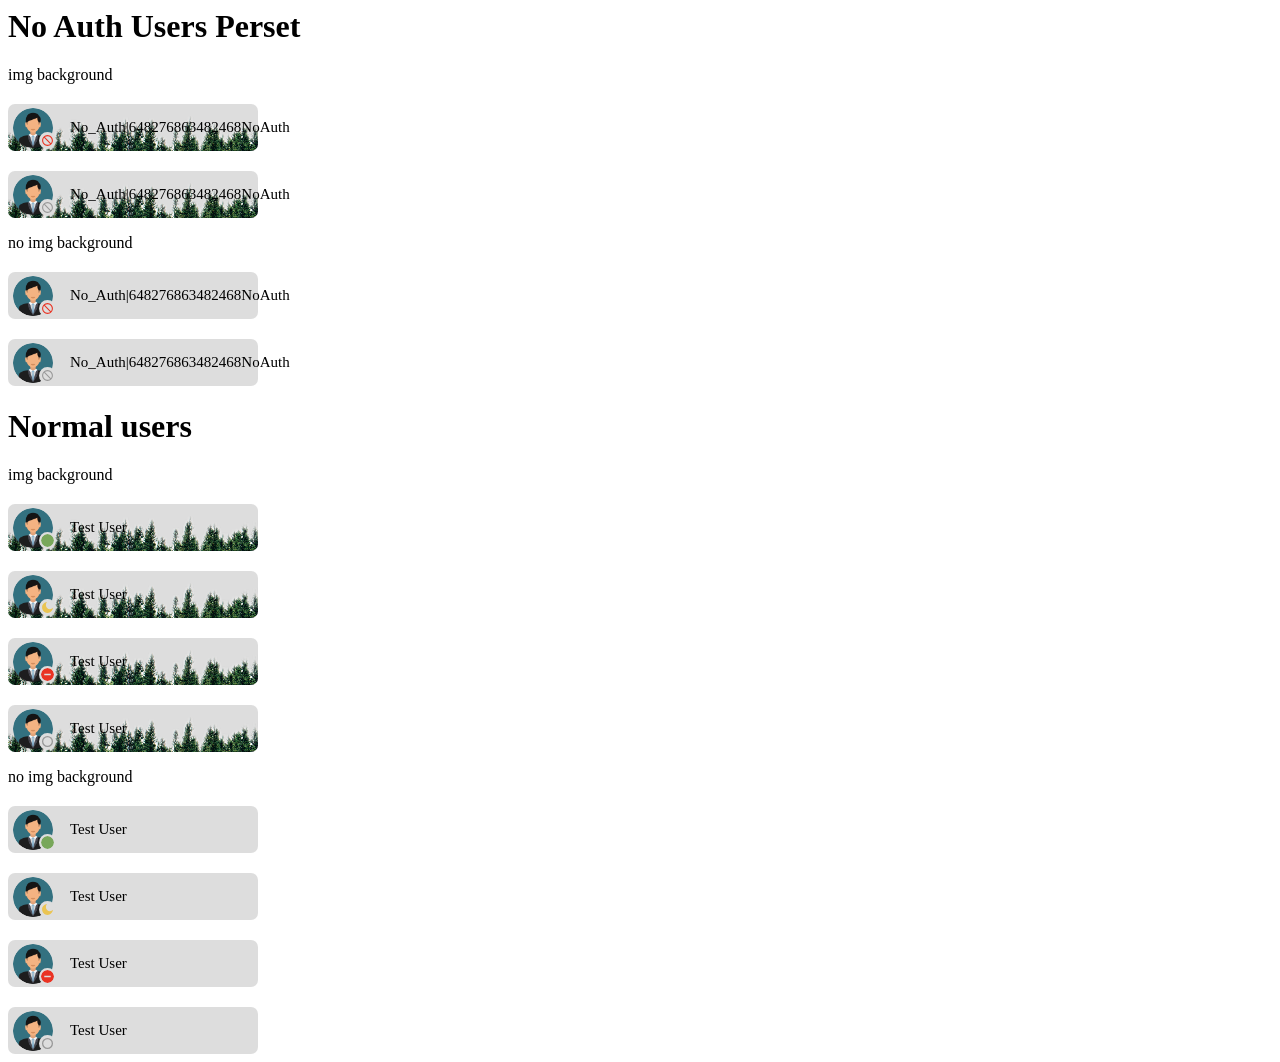
<file: index.html>
<html lang="en">
<head>
  <meta charset="UTF-8">
  <meta name="viewport" content="width=device-width, initial-scale=1.0">
  <link rel="stylesheet" href="./css/test/test.css">
  <title>Document</title>
</head>
<body>
  <h1>No Auth Users Perset</h1>
  <p>img background</p>
  <section class="User-Div1">
    <div class="User-Status-Div">
      <img src="./images/PNG/User_Icon_PlaceHolder.png" alt="" class="User-Icon">
      <img src="./images/SVG/status-indexator/No_Auth_Status_Icon_Online.svg" alt="" class="User-status-icon">
    </div>
    <p class="User-Text">No_Auth|648276863482468NoAuth</p>
  </section>
  <section class="User-Div1">
    <div class="User-Status-Div">
      <img src="./images/PNG/User_Icon_PlaceHolder.png" alt="" class="User-Icon">
      <img src="./images/SVG/status-indexator/No_Auth_status_Icon_Offline.svg" alt="" class="User-status-icon">
    </div>
    <p class="User-Text">No_Auth|648276863482468NoAuth</p>
  </section>
  <p>no img background</p>
    <section class="User-Div">
    <div class="User-Status-Div">
      <img src="./images/PNG/User_Icon_PlaceHolder.png" alt="" class="User-Icon">
      <img src="./images/SVG/status-indexator/No_Auth_Status_Icon_Online.svg" alt="" class="User-status-icon">
    </div>
    <p class="User-Text">No_Auth|648276863482468NoAuth</p>
  </section>
  <section class="User-Div">
    <div class="User-Status-Div">
      <img src="./images/PNG/User_Icon_PlaceHolder.png" alt="" class="User-Icon">
      <img src="./images/SVG/status-indexator/No_Auth_status_Icon_Offline.svg" alt="" class="User-status-icon">
    </div>
    <p class="User-Text">No_Auth|648276863482468NoAuth</p>
  </section>
  <h1>Normal users</h1>
  <p>img background</p>
  <section class="User-Div1">
    <div class="User-Status-Div">
      <img src="./images/PNG/User_Icon_PlaceHolder.png" alt="" class="User-Icon">
      <img src="./images/SVG/status-indexator/User_Status_online.svg" alt="" class="User-status-icon">
    </div>
    <p class="User-Text">Test User</p>
  </section>
  <section class="User-Div1">
    <div class="User-Status-Div">
      <img src="./images/PNG/User_Icon_PlaceHolder.png" alt="" class="User-Icon">
      <img src="./images/SVG/status-indexator/User_Status_away.svg" alt="" class="User-status-icon">
    </div>
    <p class="User-Text">Test User</p>
  </section>
  <section class="User-Div1">
    <div class="User-Status-Div">
      <img src="./images/PNG/User_Icon_PlaceHolder.png" alt="" class="User-Icon">
      <img src="./images/SVG/status-indexator/User_Status_bussy.svg" alt="" class="User-status-icon">
    </div>
    <p class="User-Text">Test User</p>
  </section>
  <section class="User-Div1">
    <div class="User-Status-Div">
      <img src="./images/PNG/User_Icon_PlaceHolder.png" alt="" class="User-Icon">
      <img src="./images/SVG/status-indexator/User_Status_Offline.svg" alt="" class="User-status-icon">
    </div>
    <p class="User-Text">Test User</p>
  </section>
  <p>no img background</p>
   <section class="User-Div">
    <div class="User-Status-Div">
      <img src="./images/PNG/User_Icon_PlaceHolder.png" alt="" class="User-Icon">
      <img src="./images/SVG/status-indexator/User_Status_online.svg" alt="" class="User-status-icon">
    </div>
    <p class="User-Text">Test User</p>
  </section>
  <section class="User-Div">
    <div class="User-Status-Div">
      <img src="./images/PNG/User_Icon_PlaceHolder.png" alt="" class="User-Icon">
      <img src="./images/SVG/status-indexator/User_Status_away.svg" alt="" class="User-status-icon">
    </div>
    <p class="User-Text">Test User</p>
  </section>
  <section class="User-Div">
    <div class="User-Status-Div">
      <img src="./images/PNG/User_Icon_PlaceHolder.png" alt="" class="User-Icon">
      <img src="./images/SVG/status-indexator/User_Status_bussy.svg" alt="" class="User-status-icon">
    </div>
    <p class="User-Text">Test User</p>
  </section>
  <section class="User-Div">
    <div class="User-Status-Div">
      <img src="./images/PNG/User_Icon_PlaceHolder.png" alt="" class="User-Icon">
      <img src="./images/SVG/status-indexator/User_Status_Offline.svg" alt="" class="User-status-icon">
    </div>
    <p class="User-Text">Test User</p>
  </section>
</body>

</html>
</file>
<file: css/test/test.css>
:root{
  --user-background: #dddddd;
}
.User-Icon{
  height: 40px;
  width: 40px;
  border-radius: 100%;
}
.User-Div1{
  display: flex;
  align-items: center;
  background-color:var(--user-background);
  background-image: url(../../images/PNG/User_Background/382-3821930_forest-freetoedit-tree-line.png);
  width: 250px;
  border-radius: 7px;
  background-position: 0px -30px;
  margin-top: 20px
}
.User-Div{
  display: flex;
  align-items: center;
  background-color:var(--user-background);
  /* background-image: url(../../images/PNG/User_Background/382-3821930_forest-freetoedit-tree-line.png); */
  width: 250px;
  border-radius: 7px;
  /* background-position: 0px -30px; */
  margin-top: 20px;
}
.User-Text{
  font-size:15px ;
  font-weight:500;
}
.User-Status-Div{
  display: flex;
  z-index: 1;
  margin-left: 5px;
}
.User-status-icon{
  position:relative;
  height: 13px;
  top: 24px;
  left: -14px;
  background-color: var(--user-background);
  border-radius: 100%;
  border: var(--user-background) solid 2px;
}
</file>
